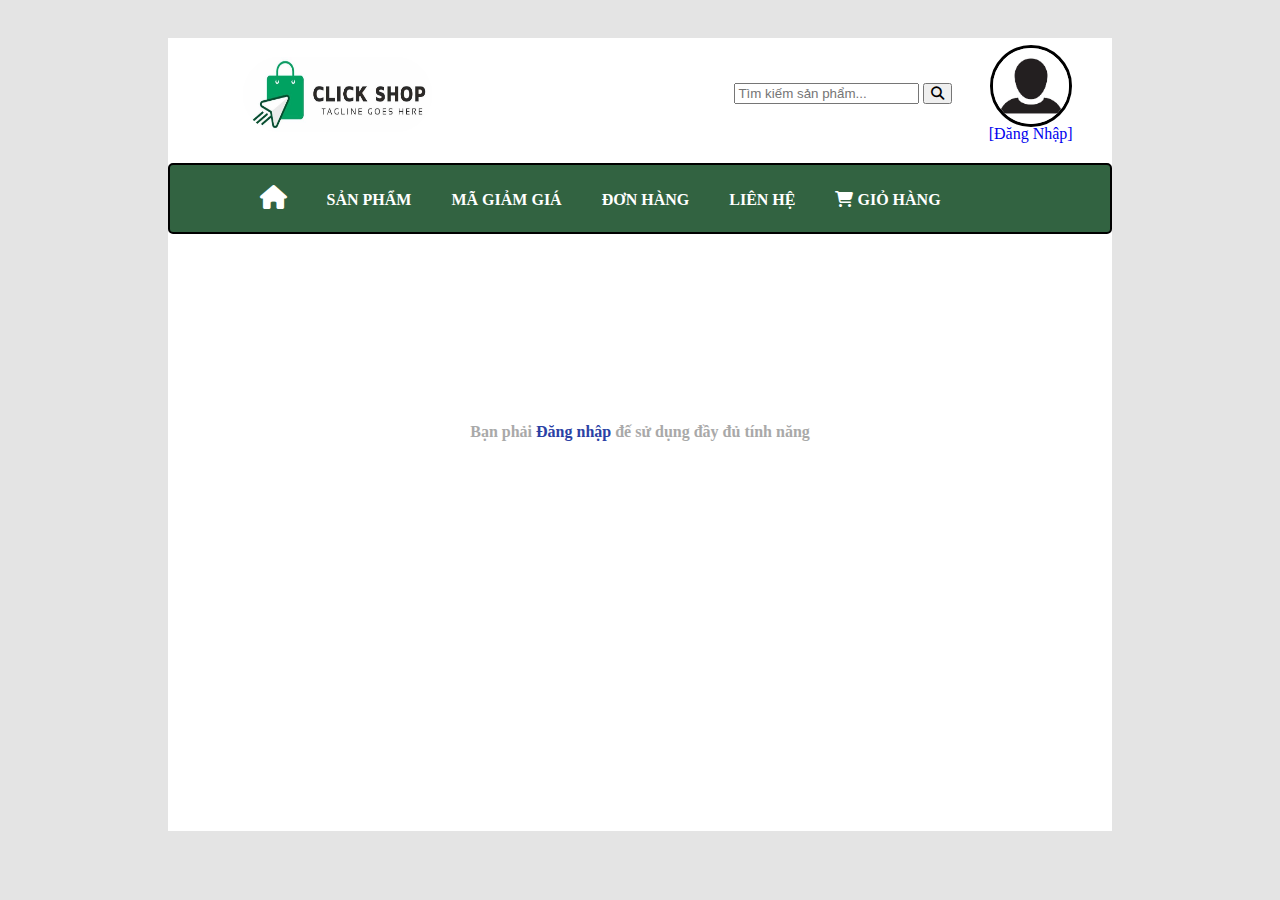
<file: index.html>
<!DOCTYPE html>
<html>
    <head>
        <title>Shoptify</title>
        <meta charset="utf-8">
        <link rel="stylesheet" href="style.css">
        <link rel="stylesheet" href="https://cdnjs.cloudflare.com/ajax/libs/font-awesome/6.2.0/css/all.min.css">
    </head>
    <body>
        <div class="Noidung">
            <div class="menu">
                <div class="Line1">
                    <img src="./images/logo_home.jpg" class="img1">
                    <form class="search">
                        <input type="text" name="search" placeholder="Tìm kiếm sản phẩm..."/>
                        <button type="submit"><i class="fa fa-search" aria-hidden="true"></i></button>
                    </form>
                    <img src="./images/logo2.jpg" class="logo1">
                    <a href="./html/dangnhapfb.html" class="dangxuat">[Đăng Nhập]</a>
                </div>
                <ul>
                    <li><h2><a href="#"><i class="fa-solid fa-house" class="house"></i></a></h2></li>
                    <li class="dropdown">
                        <h4><a class="dropbtn">Sản Phẩm</a></h4>
                        <div class="dropdown-content">
                            <h5><a href="#">Áo Khoác</a></h5>
                            <h5><a href="#">Áo</a></h5>
                            <h5><a href="#">Quần</a></h5>
                            <h5><a href="#">Giày</a></h5>
                            <h5><a href="#">Túi</a></h5>
                            <h5><a href="#">Phụ Kiện</a></h5>
                            <h5><a href="#">Đồ Chơi</a></h5>
                        </div>
                    </li>
                    <li class="dropdown">
                        <h4><a class="dropbtn">Mã Giảm giá</a></h4>
                        <div class="dropdown-content">
                            <h5><a href="#">Săn Mã Giảm Giá</a></h5>
                            <h5><a href="#">Mã Của Tôi</a></h5>
                        </div>
                    </li>
                    <li><h4><a href="#">Đơn Hàng</a></h4></li>
                    <li class="dropdown">
                        <h4><a class="dropbtn">Liên Hệ</a></h4>
                        <div class="dropdown-content">
                            <h5><a href="#">Báo Lỗi</a></h5>
                            <h5><a href="#">Phản Hồi</a></h5>
                            <h5><a href="#">Góp Ý</a></h5>
                        </div>
                    </li>
                    <li><h4><a href="#"><i class="fa-solid fa-cart-shopping"></i> Giỏ Hàng</a></h4></li>
                </ul>
            </div>
            <div class="mustlogin">
                <h4>Bạn phải <a href="./html/dangnhapfb.html" class="mustlg">Đăng nhập</a> đế sử dụng đầy đủ tính năng</h4>
            </div>
        </div>
    </body>
</html>
</file>
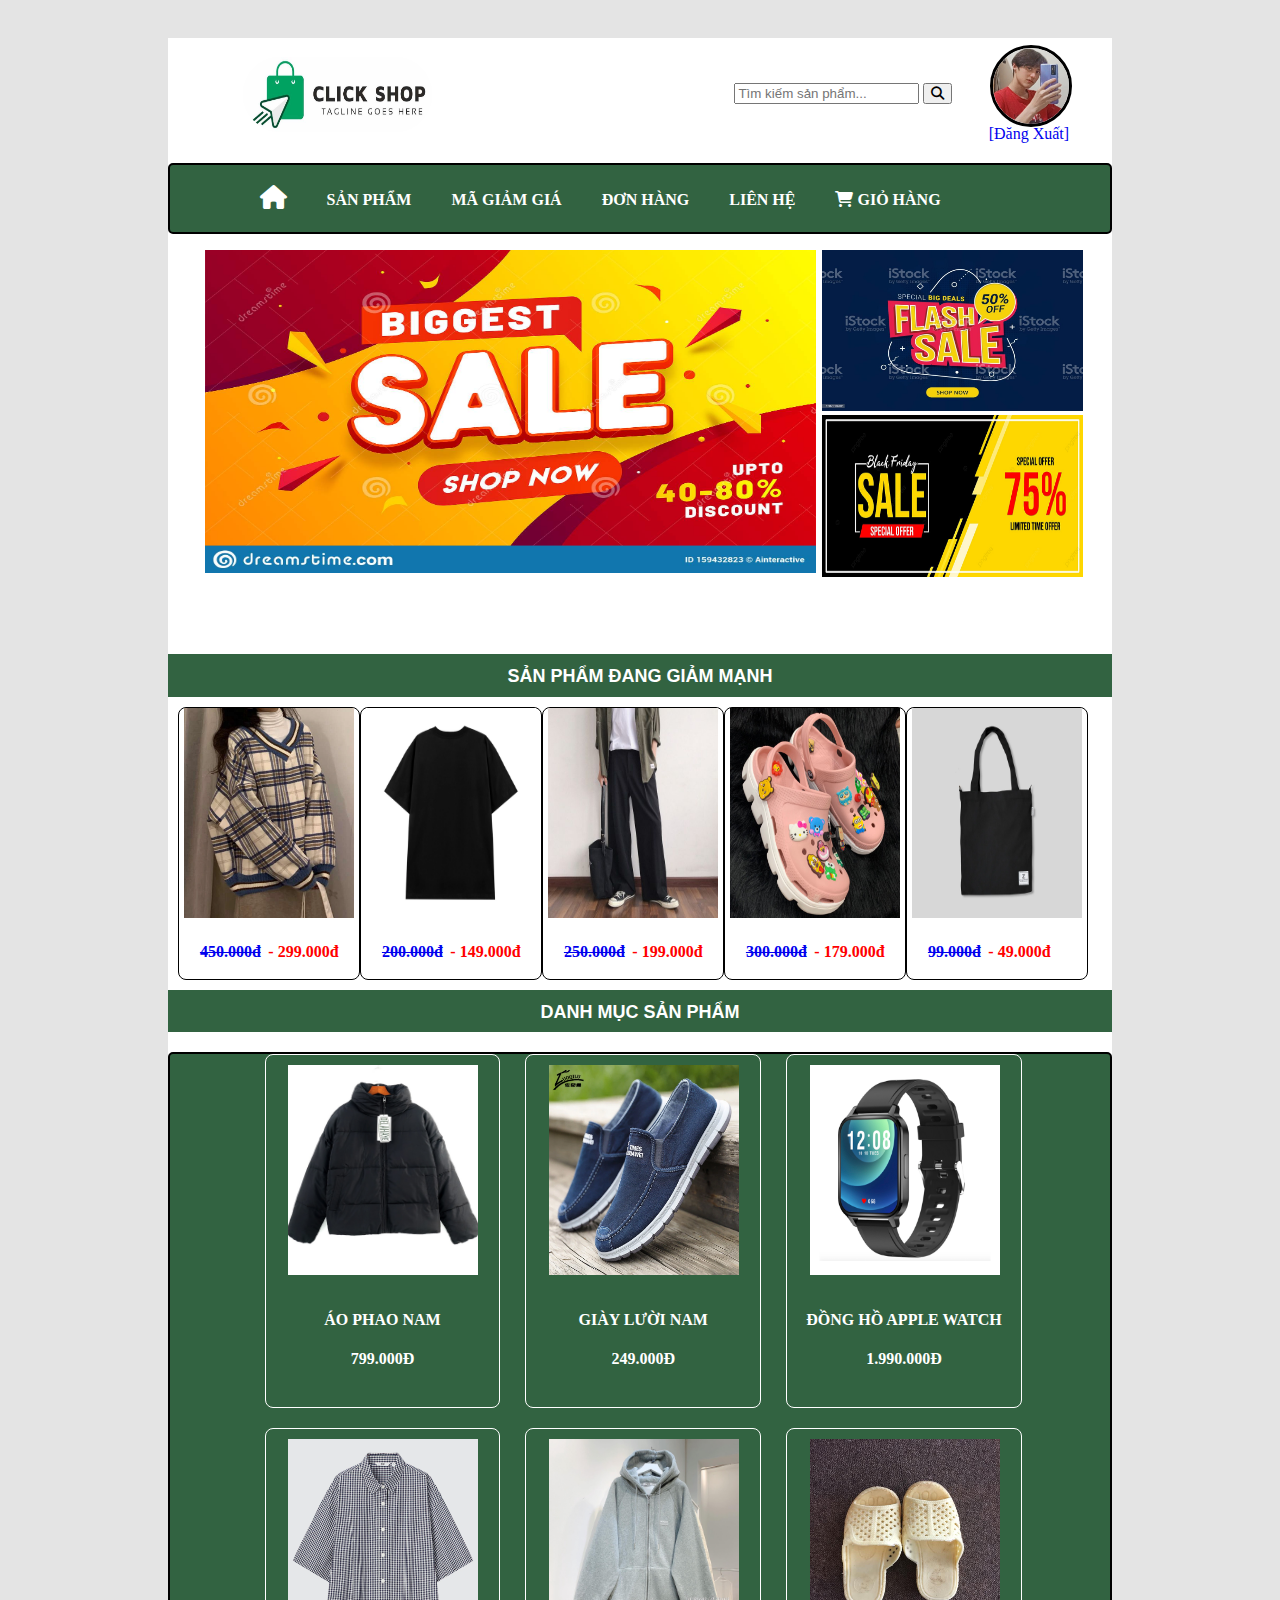
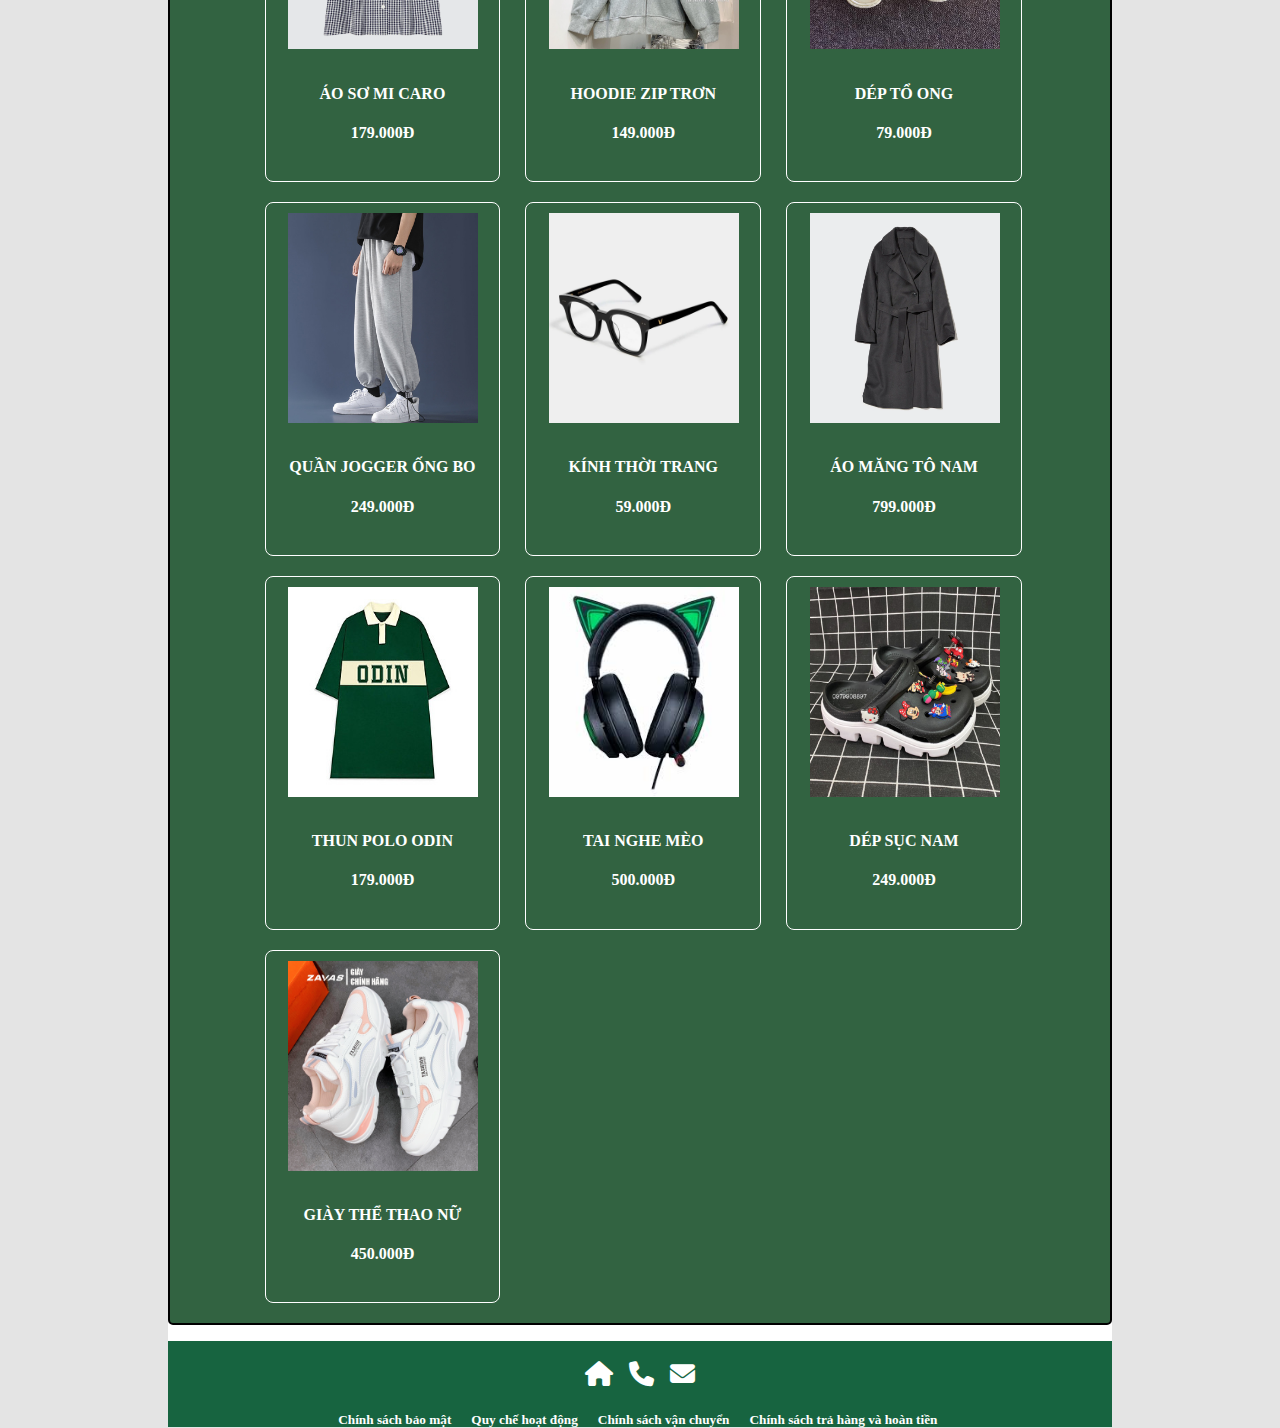
<file: html/Dangnhap.html>
<!DOCTYPE html>
<html>
    <head>
        <title>Shoptify</title>
        <meta charset="utf-8">
        <link rel="stylesheet" href="../css/dangnhap.css">
        <link rel="stylesheet" href="https://cdnjs.cloudflare.com/ajax/libs/font-awesome/6.2.0/css/all.min.css">
    </head>
    <body>
        <div class="Noidung">
            <div class="menu">
                <div class="Line1">
                    <img src="../images/logo_home.jpg" class="img1">
                    <form class="search">
                        <input type="text" name="search" placeholder="Tìm kiếm sản phẩm..."/>
                        <button type="submit"><i class="fa fa-search" aria-hidden="true"></i></button>
                    </form>
                    <img src="../images/logo1.jpg" class="logo1">
                    <a href="../index.html" class="dangxuat">[Đăng Xuất]</a>
                </div>
                <ul>
                    <li><h2><a href="../html/Dangnhap.html"><i class="fa-solid fa-house" class="house"></i></a></h2></li>
                    <li class="dropdown">
                        <h4><a class="dropbtn">Sản Phẩm</a></h4>
                        <div class="dropdown-content">
                            <h5><a href="#">Áo Khoác</a></h5>
                            <h5><a href="#">Áo</a></h5>
                            <h5><a href="#">Quần</a></h5>
                            <h5><a href="#">Giày</a></h5>
                            <h5><a href="#">Túi</a></h5>
                            <h5><a href="#">Phụ Kiện</a></h5>
                            <h5><a href="#">Đồ Chơi</a></h5>
                        </div>
                    </li>
                    <li class="dropdown">
                        <h4><a class="dropbtn">Mã Giảm giá</a></h4>
                        <div class="dropdown-content">
                            <h5><a href="#">Săn Mã Giảm Giá</a></h5>
                            <h5><a href="#">Mã Của Tôi</a></h5>
                        </div>
                    </li>
                    <li><h4><a href="#">Đơn Hàng</a></h4></li>
                    <li class="dropdown">
                        <h4><a class="dropbtn">Liên Hệ</a></h4>
                        <div class="dropdown-content">
                            <h5><a href="#">Báo Lỗi</a></h5>
                            <h5><a href="#">Phản Hồi</a></h5>
                            <h5><a href="#">Góp Ý</a></h5>
                        </div>
                    </li>
                    <li><h4><a href="../html/giohang1.html"><i class="fa-solid fa-cart-shopping"></i> Giỏ Hàng</a></h4></li>
                </ul>
            </div>
            <div class="noidung2">
                <div class="cottrai">
                    <img src="../images/slide2.jpg" class="pic1">
                </div>
                <div class="cotphai">
                    <img src="../images/slide3.jpg" class="pic2">
                    <img src="../images/slide1.jpg" class="pic3">
                </div>
            </div>
            <div class="noidung3">
                <div class="saleoff">SẢN PHẨM ĐANG GIẢM MẠNH</div>
                <div class="sanpham">
                    <div>
                        <a href="./sale1.html" class="giam">
                            <img src="../aokhoac/aolennu">
                            <div class="gia">
                                <h4 class="sale1">450.000đ</h4>
                                <h4 class="sale2">- 299.000đ</h4>
                            </div>
                        </a>
                    </div>
                    <div>
                        <a href="./sale2.html" class="giam">
                            <img src="../ao/thundentron">
                            <div class="gia">
                                <h4 class="sale1">200.000đ</h4>
                                <h4 class="sale2">- 149.000đ</h4>
                            </div>
                        </a>
                    </div>
                    <div>
                        <a href="./sale3.html" class="giam">
                            <img src="../quan/thunongsuong.png">
                            <div class="gia">
                                <h4 class="sale1">250.000đ</h4>
                                <h4 class="sale2">- 199.000đ</h4>
                            </div>
                        </a>
                    </div>
                    <div>
                        <a href="./sale4.html" class="giam">
                            <img src="../giay/depsucnu.jpg">
                            <div class="gia">
                                <h4 class="sale1">300.000đ</h4>
                                <h4 class="sale2">- 179.000đ</h4>
                            </div>
                        </a>
                    </div>
                    <div>
                        <a href="./sale5.html" class="giam">
                            <img src="../phukien/túi.webp">
                            <div class="gia">
                                <h4 class="sale1">99.000đ</h4>
                                <h4 class="sale2">- 49.000đ</h4>
                            </div>
                        </a>
                    </div>
                </div>
            </div>
            <div class="noidung4">
                <div class="saleoff">DANH MỤC SẢN PHẨM</div>
                <ul class="sanpham2">
                    <li>
                        <a href="./sp1.html" class="giam">
                            <img src="../aokhoac/aophaonam.jpg">
                            <div class="gia2">
                                <h4 class="ten">Áo phao nam</h4>
                                <h4 class="cost">799.000đ</h4>
                            </div>
                        </a>
                    </li>
                    <li>
                        <a href="#" class="giam">
                            <img src="../giay/giayluoi">
                            <div class="gia2">
                                <h4 class="ten">Giày lười nam</h4>
                                <h4 class="cost">249.000đ</h4>
                            </div>
                        </a>
                    </li>
                    <li>
                        <a href="#" class="giam">
                            <img src="../phukien/donghosmart.jpg">
                            <div class="gia2">
                                <h4 class="ten">Đồng hồ Apple Watch</h4>
                                <h4 class="cost">1.990.000đ</h4>
                            </div>
                        </a>
                    </li>
                    <li>
                        <a href="#" class="giam">
                            <img src="../ao/somicaro">
                            <div class="gia2">
                                <h4 class="ten">Áo sơ mi caro</h4>
                                <h4 class="cost">179.000đ</h4>
                            </div>
                        </a>
                    </li>
                    <li>
                        <a href="#" class="giam">
                            <img src="../aokhoac/ao2.jpg">
                            <div class="gia2">
                                <h4 class="ten">Hoodie zip trơn</h4>
                                <h4 class="cost">149.000đ</h4>
                            </div>
                        </a>
                    </li>
                    <li>
                        <a href="#" class="giam">
                            <img src="../giay/deptoong.jpeg">
                            <div class="gia2">
                                <h4 class="ten">Dép tổ ong</h4>
                                <h4 class="cost">79.000đ</h4>
                            </div>
                        </a>
                    </li>
                    <li>
                        <a href="#" class="giam">
                            <img src="../quan/jobgeongbo.jpg">
                            <div class="gia2">
                                <h4 class="ten">quần Jogger ống bo</h4>
                                <h4 class="cost">249.000đ</h4>
                            </div>
                        </a>
                    </li>
                    <li>
                        <a href="#" class="giam">
                            <img src="../phukien/kinh">
                            <div class="gia2">
                                <h4 class="ten">Kính thời trang</h4>
                                <h4 class="cost">59.000đ</h4>
                            </div>
                        </a>
                    </li>
                    <li>
                        <a href="#" class="giam">
                            <img src="../aokhoac/ao4">
                            <div class="gia2">
                                <h4 class="ten">Áo măng tô nam</h4>
                                <h4 class="cost">799.000đ</h4>
                            </div>
                        </a>
                    </li>
                    <li>
                        <a href="#" class="giam">
                            <img src="../ao/thunpoloodin.jpg">
                            <div class="gia2">
                                <h4 class="ten">Thun polo Odin</h4>
                                <h4 class="cost">179.000đ</h4>
                            </div>
                        </a>
                    </li>
                    <li>
                        <a href="#" class="giam">
                            <img src="../phukien/tainghe.jpg">
                            <div class="gia2">
                                <h4 class="ten">Tai nghe mèo</h4>
                                <h4 class="cost">500.000đ</h4>
                            </div>
                        </a>
                    </li>
                    <li>
                        <a href="#" class="giam">
                            <img src="../giay/depsucnam.jpg">
                            <div class="gia2">
                                <h4 class="ten">Dép sục nam</h4>
                                <h4 class="cost">249.000đ</h4>
                            </div>
                        </a>
                    </li>
                    <li>
                        <a href="#" class="giam">
                            <img src="../giay/giaythethaonu.jpg">
                            <div class="gia2">
                                <h4 class="ten">Giày thể thao nữ</h4>
                                <h4 class="cost">450.000đ</h4>
                            </div>
                        </a>
                    </li>
                </ul>
            </div>
            <div class="end">
                <div class="end1">
                    <i class="fa-solid fa-house"></i>
                    <i class="fa-solid fa-phone"></i>
                    <i class="fa-solid fa-envelope"></i>
                </div>
                <div class="end2">
                    <h5>Chính sách bảo mật</h5>
                    <h5>Quy chế hoạt động</h5>
                    <h5>Chính sách vận chuyển</h5>
                    <h5>Chính sách trả hàng và hoàn tiền</h5>
                </div>
            </div>
        </div>
    </body>
</html>
</file>
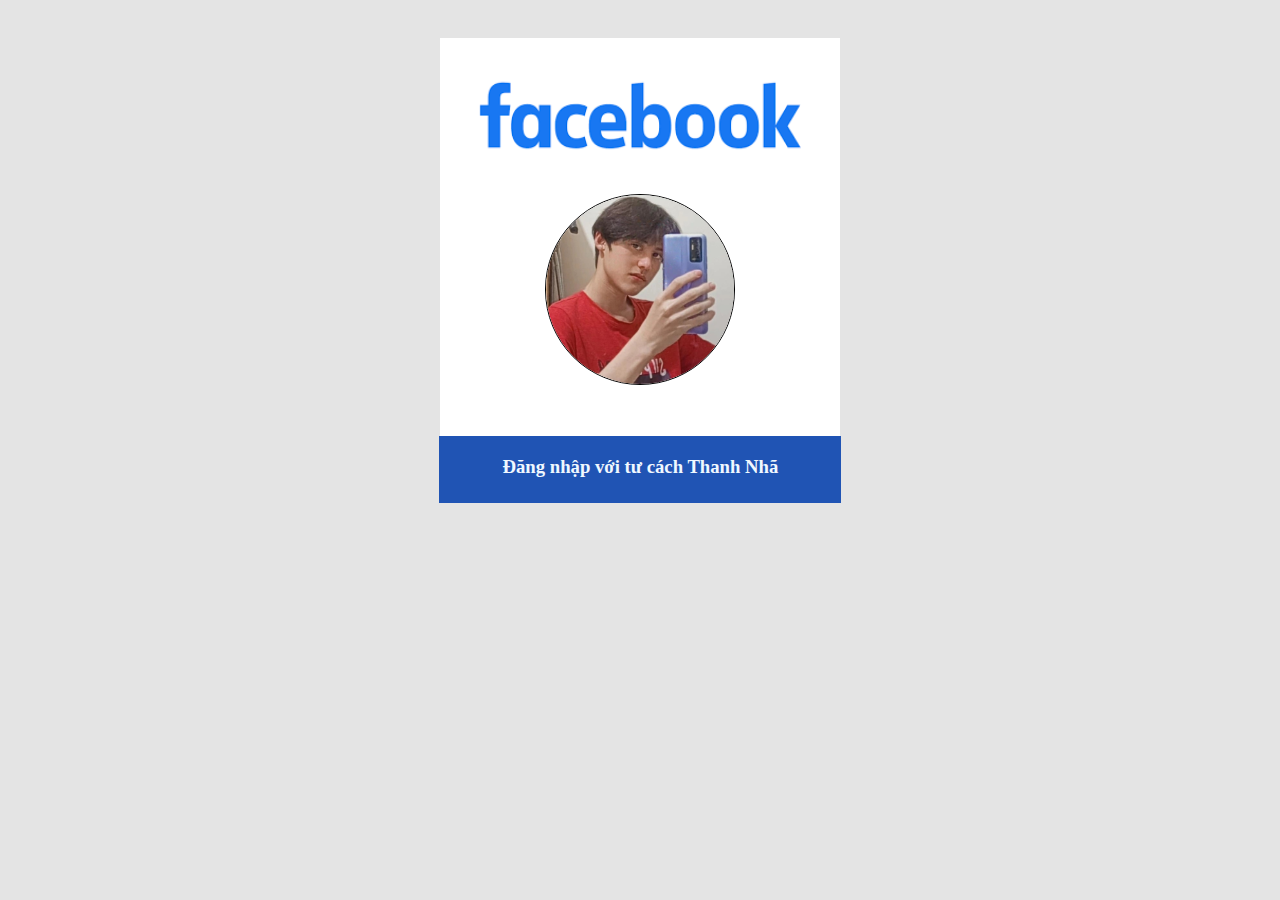
<file: html/dangnhapfb.html>
<!DOCTYPE html>
<html>
    <head>
        <title>Shoptify</title>
        <meta charset="utf-8">
        <link rel="stylesheet" href="../css/dnfb.css">
        <link rel="stylesheet" href="https://cdnjs.cloudflare.com/ajax/libs/font-awesome/6.2.0/css/all.min.css">
    </head>
    <body>
        <div class="Noidung">
            <div class="dongy">
                <img src="../images/fb" class="logo1">
                <img src="../images/logo1.jpg" class="logo2">
                <div class="tucach"><a href="./Dangnhap.html" class="change0"><h3>Đăng nhập với tư cách Thanh Nhã</h3></a></div>
            </div>
        </div>
    </body>
</html>
</file>
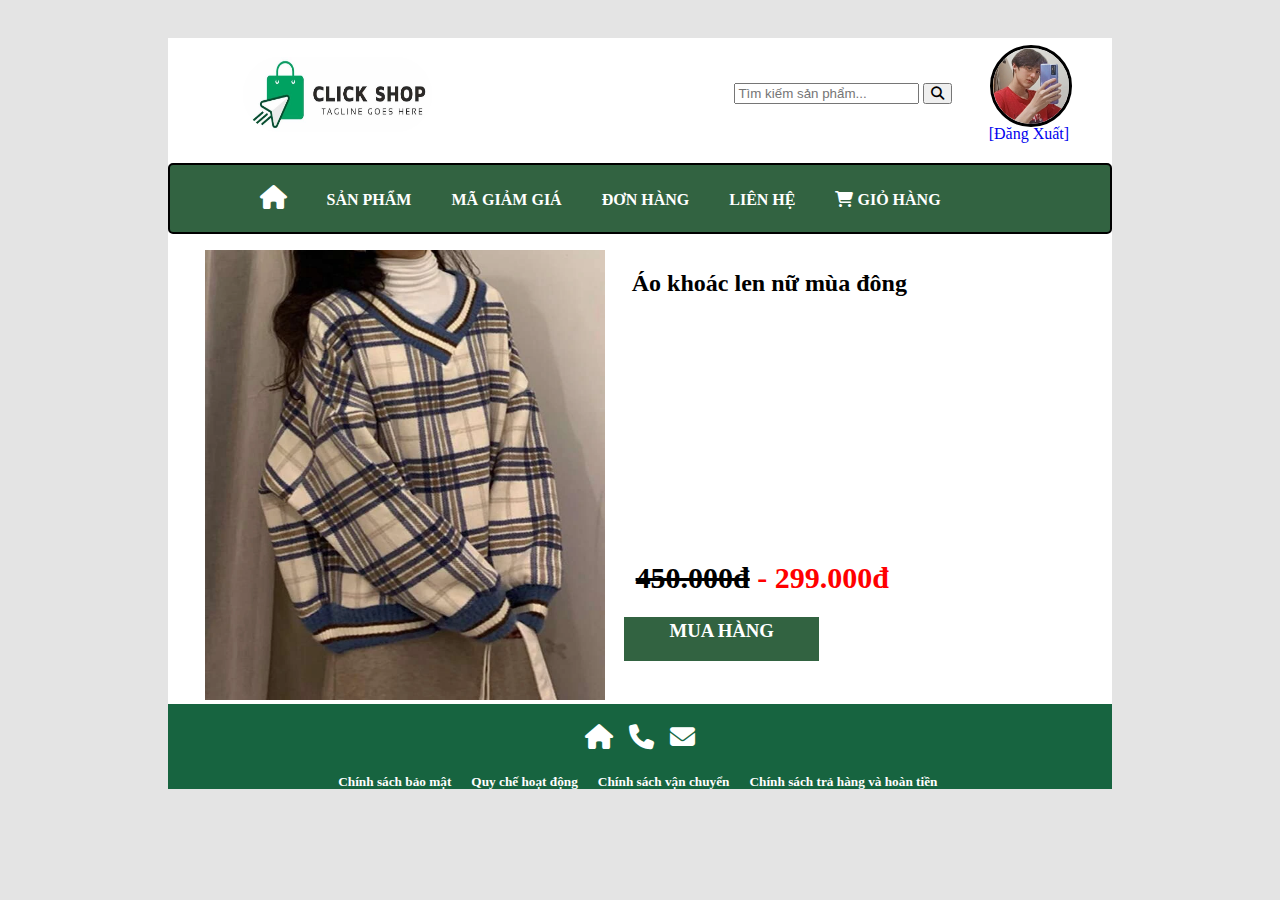
<file: html/giohang1.html>
<!DOCTYPE html>
<html>
    <head>
        <title>Shoptify</title>
        <meta charset="utf-8">
        <link rel="stylesheet" href="../css/saleoff.css">
        <link rel="stylesheet" href="https://cdnjs.cloudflare.com/ajax/libs/font-awesome/6.2.0/css/all.min.css">
    </head>
    <body>
        <div class="Noidung">
            <div class="menu">
                <div class="Line1">
                    <img src="../images/logo_home.jpg" class="img1">
                    <form class="search">
                        <input type="text" name="search" placeholder="Tìm kiếm sản phẩm..."/>
                        <button type="submit"><i class="fa fa-search" aria-hidden="true"></i></button>
                    </form>
                    <img src="../images/logo1.jpg" class="logo1">
                    <a href="../index.html" class="dangxuat">[Đăng Xuất]</a>
                </div>
                <ul>
                    <li><h2><a href="#"><i class="fa-solid fa-house" class="house"></i></a></h2></li>
                    <li class="dropdown">
                        <h4><a class="dropbtn">Sản Phẩm</a></h4>
                        <div class="dropdown-content">
                            <h5><a href="#">Áo Khoác</a></h5>
                            <h5><a href="#">Áo</a></h5>
                            <h5><a href="#">Quần</a></h5>
                            <h5><a href="#">Giày</a></h5>
                            <h5><a href="#">Túi</a></h5>
                            <h5><a href="#">Phụ Kiện</a></h5>
                            <h5><a href="#">Đồ Chơi</a></h5>
                        </div>
                    </li>
                    <li class="dropdown">
                        <h4><a class="dropbtn">Mã Giảm giá</a></h4>
                        <div class="dropdown-content">
                            <h5><a href="#">Săn Mã Giảm Giá</a></h5>
                            <h5><a href="#">Mã Của Tôi</a></h5>
                        </div>
                    </li>
                    <li><h4><a href="#">Đơn Hàng</a></h4></li>
                    <li class="dropdown">
                        <h4><a class="dropbtn">Liên Hệ</a></h4>
                        <div class="dropdown-content">
                            <h5><a href="#">Báo Lỗi</a></h5>
                            <h5><a href="#">Phản Hồi</a></h5>
                            <h5><a href="#">Góp Ý</a></h5>
                        </div>
                    </li>
                    <li><h4><a href="#"><i class="fa-solid fa-cart-shopping"></i> Giỏ Hàng</a></h4></li>
                </ul>
            </div>
            <div class="noidung2">
                <div class="cottrai">
                    <img src="../aokhoac/aolennu">
                </div>
                <div class="cotphai">
                    <div class="line1">
                        <h2>Áo khoác len nữ mùa đông</h2>
                    </div>
                    <div class="line2">
                        <h4 class="sale1">450.000đ</h4>
                        <h4 class="sale2">- 299.000đ</h4>
                    </div>
                    <div class="buy">
                        <a href="#"><h3>MUA HÀNG</h3></a>
                    </div>
                </div>
            </div>
            <div class="end">
                <div class="end1">
                    <i class="fa-solid fa-house"></i>
                    <i class="fa-solid fa-phone"></i>
                    <i class="fa-solid fa-envelope"></i>
                </div>
                <div class="end2">
                    <h5>Chính sách bảo mật</h5>
                    <h5>Quy chế hoạt động</h5>
                    <h5>Chính sách vận chuyển</h5>
                    <h5>Chính sách trả hàng và hoàn tiền</h5>
                </div>
            </div>
        </div>
    </body>
</html>
</file>
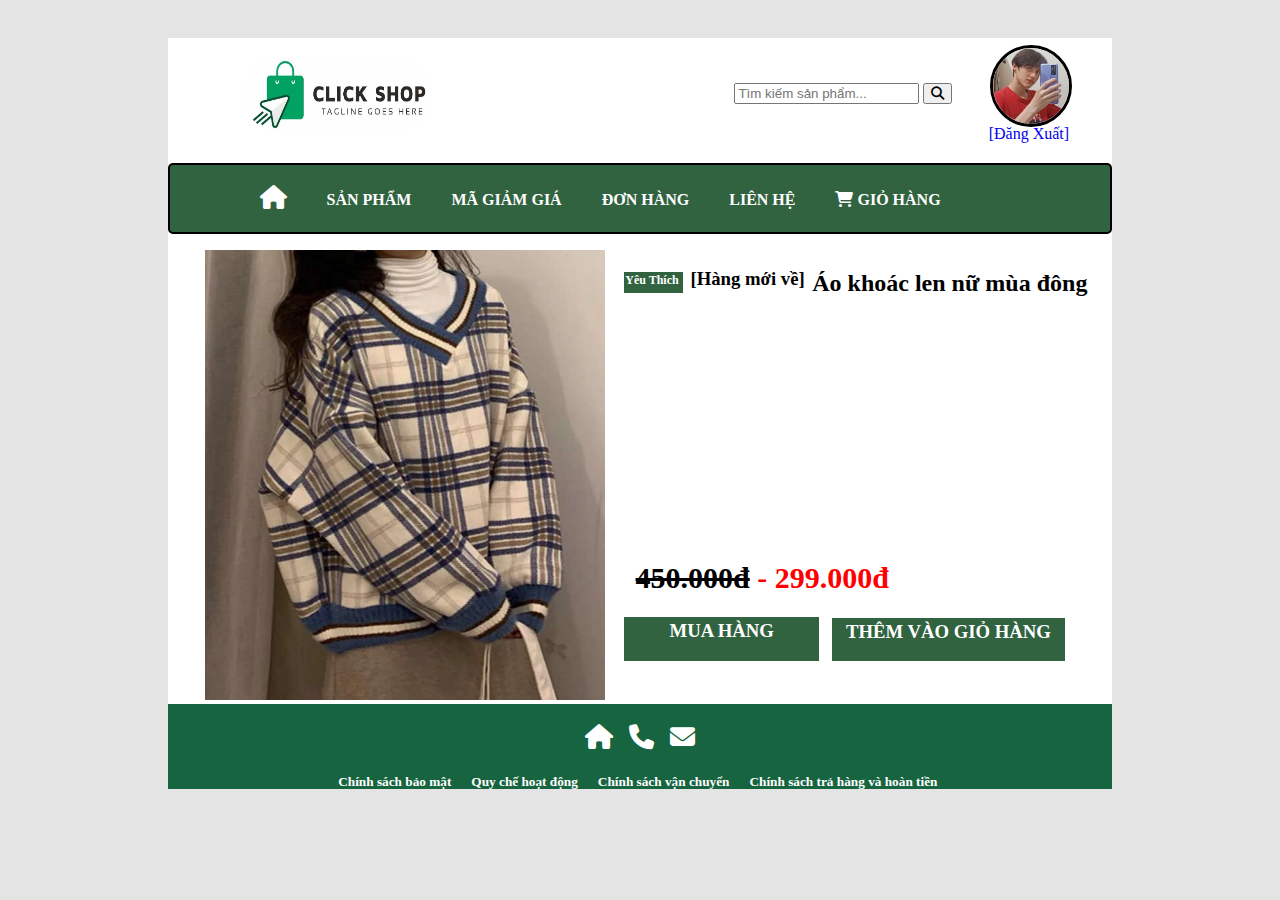
<file: html/sale1.html>
<!DOCTYPE html>
<html>
    <head>
        <title>Shoptify</title>
        <meta charset="utf-8">
        <link rel="stylesheet" href="../css/saleoff.css">
        <link rel="stylesheet" href="https://cdnjs.cloudflare.com/ajax/libs/font-awesome/6.2.0/css/all.min.css">
    </head>
    <body>
        <div class="Noidung">
            <div class="menu">
                <div class="Line1">
                    <img src="../images/logo_home.jpg" class="img1">
                    <form class="search">
                        <input type="text" name="search" placeholder="Tìm kiếm sản phẩm..."/>
                        <button type="submit"><i class="fa fa-search" aria-hidden="true"></i></button>
                    </form>
                    <img src="../images/logo1.jpg" class="logo1">
                    <a href="../index.html" class="dangxuat">[Đăng Xuất]</a>
                </div>
                <ul>
                    <li><h2><a href="../html/Dangnhap.html"><i class="fa-solid fa-house" class="house"></i></a></h2></li>
                    <li class="dropdown">
                        <h4><a class="dropbtn">Sản Phẩm</a></h4>
                        <div class="dropdown-content">
                            <h5><a href="#">Áo Khoác</a></h5>
                            <h5><a href="#">Áo</a></h5>
                            <h5><a href="#">Quần</a></h5>
                            <h5><a href="#">Giày</a></h5>
                            <h5><a href="#">Túi</a></h5>
                            <h5><a href="#">Phụ Kiện</a></h5>
                            <h5><a href="#">Đồ Chơi</a></h5>
                        </div>
                    </li>
                    <li class="dropdown">
                        <h4><a class="dropbtn">Mã Giảm giá</a></h4>
                        <div class="dropdown-content">
                            <h5><a href="#">Săn Mã Giảm Giá</a></h5>
                            <h5><a href="#">Mã Của Tôi</a></h5>
                        </div>
                    </li>
                    <li><h4><a href="#">Đơn Hàng</a></h4></li>
                    <li class="dropdown">
                        <h4><a class="dropbtn">Liên Hệ</a></h4>
                        <div class="dropdown-content">
                            <h5><a href="#">Báo Lỗi</a></h5>
                            <h5><a href="#">Phản Hồi</a></h5>
                            <h5><a href="#">Góp Ý</a></h5>
                        </div>
                    </li>
                    <li><h4><a href="../html/giohang1.html"><i class="fa-solid fa-cart-shopping"></i> Giỏ Hàng</a></h4></li>
                </ul>
            </div>
            <div class="noidung2">
                <div class="cottrai">
                    <img src="../aokhoac/aolennu">
                </div>
                <div class="cotphai">
                    <div class="line1">
                        <h4 class="yeuthich">Yêu Thích</h4><h3>[Hàng mới về]</h3><h2>Áo khoác len nữ mùa đông</h2>
                    </div>
                    <div class="line2">
                        <h4 class="sale1">450.000đ</h4>
                        <h4 class="sale2">- 299.000đ</h4>
                    </div>
                    <div class="buy">
                        <a href="#"><h3>MUA HÀNG</h3></a>
                    </div>
                    <div class="add">
                        <a href="./giohang1.html"><h3>THÊM VÀO GIỎ HÀNG</h3></a>
                    </div>
                </div>
            </div>
            <div class="end">
                <div class="end1">
                    <i class="fa-solid fa-house"></i>
                    <i class="fa-solid fa-phone"></i>
                    <i class="fa-solid fa-envelope"></i>
                </div>
                <div class="end2">
                    <h5>Chính sách bảo mật</h5>
                    <h5>Quy chế hoạt động</h5>
                    <h5>Chính sách vận chuyển</h5>
                    <h5>Chính sách trả hàng và hoàn tiền</h5>
                </div>
            </div>
        </div>
    </body>
</html>
</file>
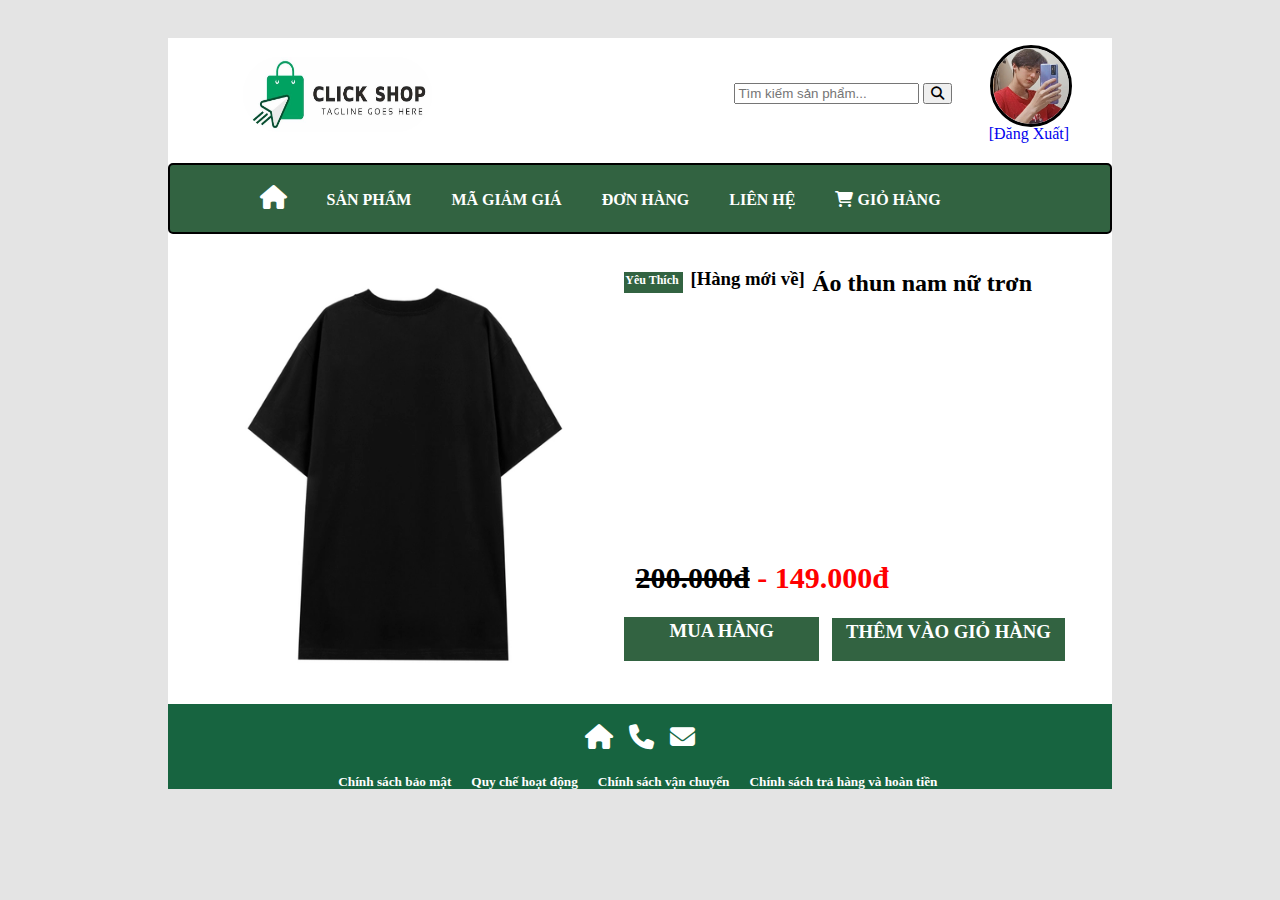
<file: html/sale2.html>
<!DOCTYPE html>
<html>
    <head>
        <title>Shoptify</title>
        <meta charset="utf-8">
        <link rel="stylesheet" href="../css/saleoff.css">
        <link rel="stylesheet" href="https://cdnjs.cloudflare.com/ajax/libs/font-awesome/6.2.0/css/all.min.css">
    </head>
    <body>
        <div class="Noidung">
            <div class="menu">
                <div class="Line1">
                    <img src="../images/logo_home.jpg" class="img1">
                    <form class="search">
                        <input type="text" name="search" placeholder="Tìm kiếm sản phẩm..."/>
                        <button type="submit"><i class="fa fa-search" aria-hidden="true"></i></button>
                    </form>
                    <img src="../images/logo1.jpg" class="logo1">
                    <a href="../index.html" class="dangxuat">[Đăng Xuất]</a>
                </div>
                <ul>
                    <li><h2><a href="../html/Dangnhap.html"><i class="fa-solid fa-house" class="house"></i></a></h2></li>
                    <li class="dropdown">
                        <h4><a class="dropbtn">Sản Phẩm</a></h4>
                        <div class="dropdown-content">
                            <h5><a href="#">Áo Khoác</a></h5>
                            <h5><a href="#">Áo</a></h5>
                            <h5><a href="#">Quần</a></h5>
                            <h5><a href="#">Giày</a></h5>
                            <h5><a href="#">Túi</a></h5>
                            <h5><a href="#">Phụ Kiện</a></h5>
                            <h5><a href="#">Đồ Chơi</a></h5>
                        </div>
                    </li>
                    <li class="dropdown">
                        <h4><a class="dropbtn">Mã Giảm giá</a></h4>
                        <div class="dropdown-content">
                            <h5><a href="#">Săn Mã Giảm Giá</a></h5>
                            <h5><a href="#">Mã Của Tôi</a></h5>
                        </div>
                    </li>
                    <li><h4><a href="#">Đơn Hàng</a></h4></li>
                    <li class="dropdown">
                        <h4><a class="dropbtn">Liên Hệ</a></h4>
                        <div class="dropdown-content">
                            <h5><a href="#">Báo Lỗi</a></h5>
                            <h5><a href="#">Phản Hồi</a></h5>
                            <h5><a href="#">Góp Ý</a></h5>
                        </div>
                    </li>
                    <li><h4><a href="../html/giohang1.html"><i class="fa-solid fa-cart-shopping"></i> Giỏ Hàng</a></h4></li>
                </ul>
            </div>
            <div class="noidung2">
                <div class="cottrai">
                    <img src="../ao/thundentron">
                </div>
                <div class="cotphai">
                    <div class="line1">
                        <h4 class="yeuthich">Yêu Thích</h4><h3>[Hàng mới về]</h3><h2>Áo thun nam nữ trơn</h2>
                    </div>
                    <div class="line2">
                        <h4 class="sale1">200.000đ</h4>
                        <h4 class="sale2">- 149.000đ</h4>
                    </div>
                    <div class="buy">
                        <a href="#"><h3>MUA HÀNG</h3></a>
                    </div>
                    <div class="add">
                        <a href="#"><h3>THÊM VÀO GIỎ HÀNG</h3></a>
                    </div>
                </div>
            </div>
            <div class="end">
                <div class="end1">
                    <i class="fa-solid fa-house"></i>
                    <i class="fa-solid fa-phone"></i>
                    <i class="fa-solid fa-envelope"></i>
                </div>
                <div class="end2">
                    <h5>Chính sách bảo mật</h5>
                    <h5>Quy chế hoạt động</h5>
                    <h5>Chính sách vận chuyển</h5>
                    <h5>Chính sách trả hàng và hoàn tiền</h5>
                </div>
            </div>
        </div>
    </body>
</html>
</file>
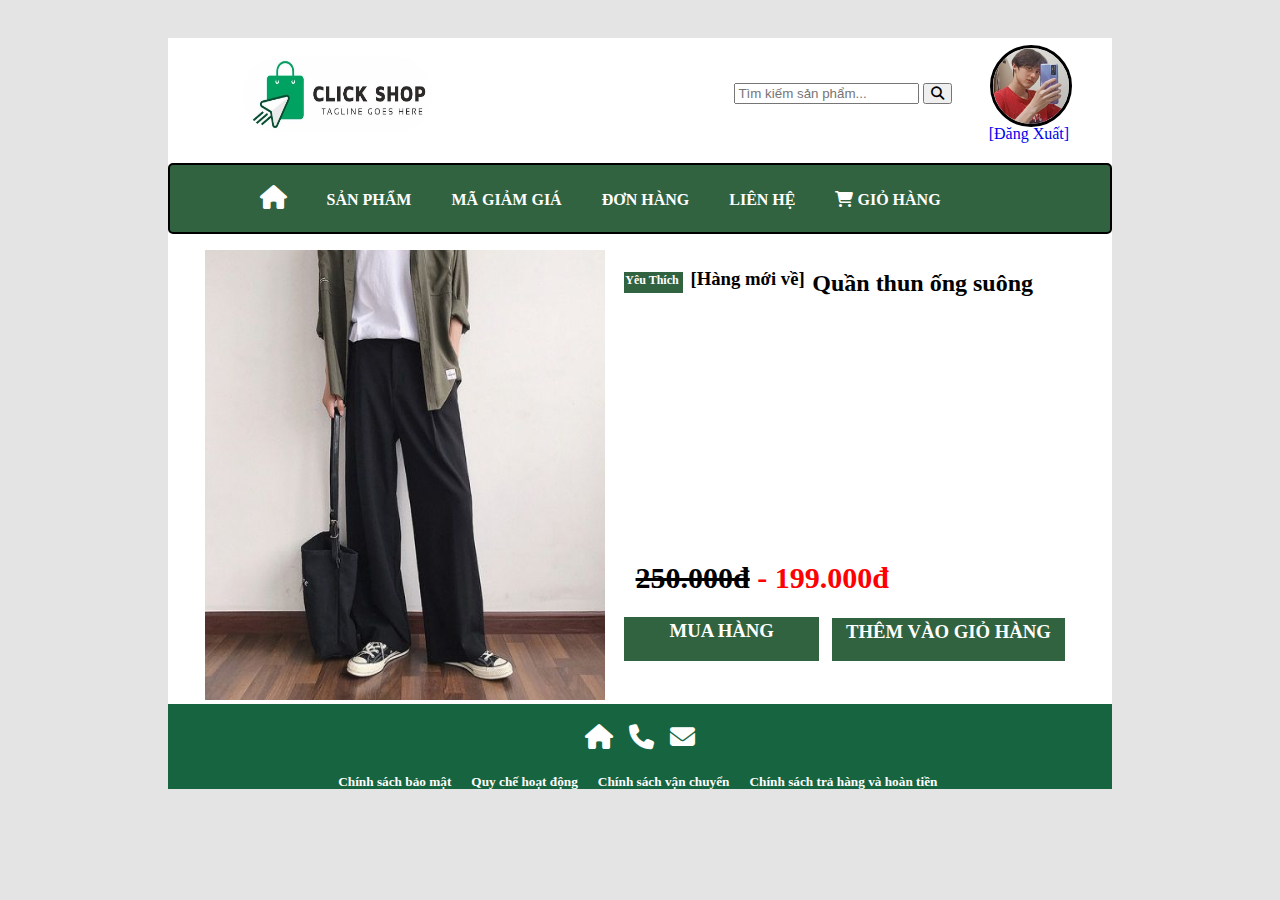
<file: html/sale3.html>
<!DOCTYPE html>
<html>
    <head>
        <title>Shoptify</title>
        <meta charset="utf-8">
        <link rel="stylesheet" href="../css/saleoff.css">
        <link rel="stylesheet" href="https://cdnjs.cloudflare.com/ajax/libs/font-awesome/6.2.0/css/all.min.css">
    </head>
    <body>
        <div class="Noidung">
            <div class="menu">
                <div class="Line1">
                    <img src="../images/logo_home.jpg" class="img1">
                    <form class="search">
                        <input type="text" name="search" placeholder="Tìm kiếm sản phẩm..."/>
                        <button type="submit"><i class="fa fa-search" aria-hidden="true"></i></button>
                    </form>
                    <img src="../images/logo1.jpg" class="logo1">
                    <a href="../index.html" class="dangxuat">[Đăng Xuất]</a>
                </div>
                <ul>
                    <li><h2><a href="../html/Dangnhap.html"><i class="fa-solid fa-house" class="house"></i></a></h2></li>
                    <li class="dropdown">
                        <h4><a class="dropbtn">Sản Phẩm</a></h4>
                        <div class="dropdown-content">
                            <h5><a href="#">Áo Khoác</a></h5>
                            <h5><a href="#">Áo</a></h5>
                            <h5><a href="#">Quần</a></h5>
                            <h5><a href="#">Giày</a></h5>
                            <h5><a href="#">Túi</a></h5>
                            <h5><a href="#">Phụ Kiện</a></h5>
                            <h5><a href="#">Đồ Chơi</a></h5>
                        </div>
                    </li>
                    <li class="dropdown">
                        <h4><a class="dropbtn">Mã Giảm giá</a></h4>
                        <div class="dropdown-content">
                            <h5><a href="#">Săn Mã Giảm Giá</a></h5>
                            <h5><a href="#">Mã Của Tôi</a></h5>
                        </div>
                    </li>
                    <li><h4><a href="#">Đơn Hàng</a></h4></li>
                    <li class="dropdown">
                        <h4><a class="dropbtn">Liên Hệ</a></h4>
                        <div class="dropdown-content">
                            <h5><a href="#">Báo Lỗi</a></h5>
                            <h5><a href="#">Phản Hồi</a></h5>
                            <h5><a href="#">Góp Ý</a></h5>
                        </div>
                    </li>
                    <li><h4><a href="#"><i class="fa-solid fa-cart-shopping"></i> Giỏ Hàng</a></h4></li>
                </ul>
            </div>
            <div class="noidung2">
                <div class="cottrai">
                    <img src="../quan/thunongsuong.png">
                </div>
                <div class="cotphai">
                    <div class="line1">
                        <h4 class="yeuthich">Yêu Thích</h4><h3>[Hàng mới về]</h3><h2>Quần thun ống suông</h2>
                    </div>
                    <div class="line2">
                        <h4 class="sale1">250.000đ</h4>
                        <h4 class="sale2">- 199.000đ</h4>
                    </div>
                    <div class="buy">
                        <a href="#"><h3>MUA HÀNG</h3></a>
                    </div>
                    <div class="add">
                        <a href="#"><h3>THÊM VÀO GIỎ HÀNG</h3></a>
                    </div>
                </div>
            </div>
            <div class="end">
                <div class="end1">
                    <i class="fa-solid fa-house"></i>
                    <i class="fa-solid fa-phone"></i>
                    <i class="fa-solid fa-envelope"></i>
                </div>
                <div class="end2">
                    <h5>Chính sách bảo mật</h5>
                    <h5>Quy chế hoạt động</h5>
                    <h5>Chính sách vận chuyển</h5>
                    <h5>Chính sách trả hàng và hoàn tiền</h5>
                </div>
            </div>
        </div>
    </body>
</html>
</file>
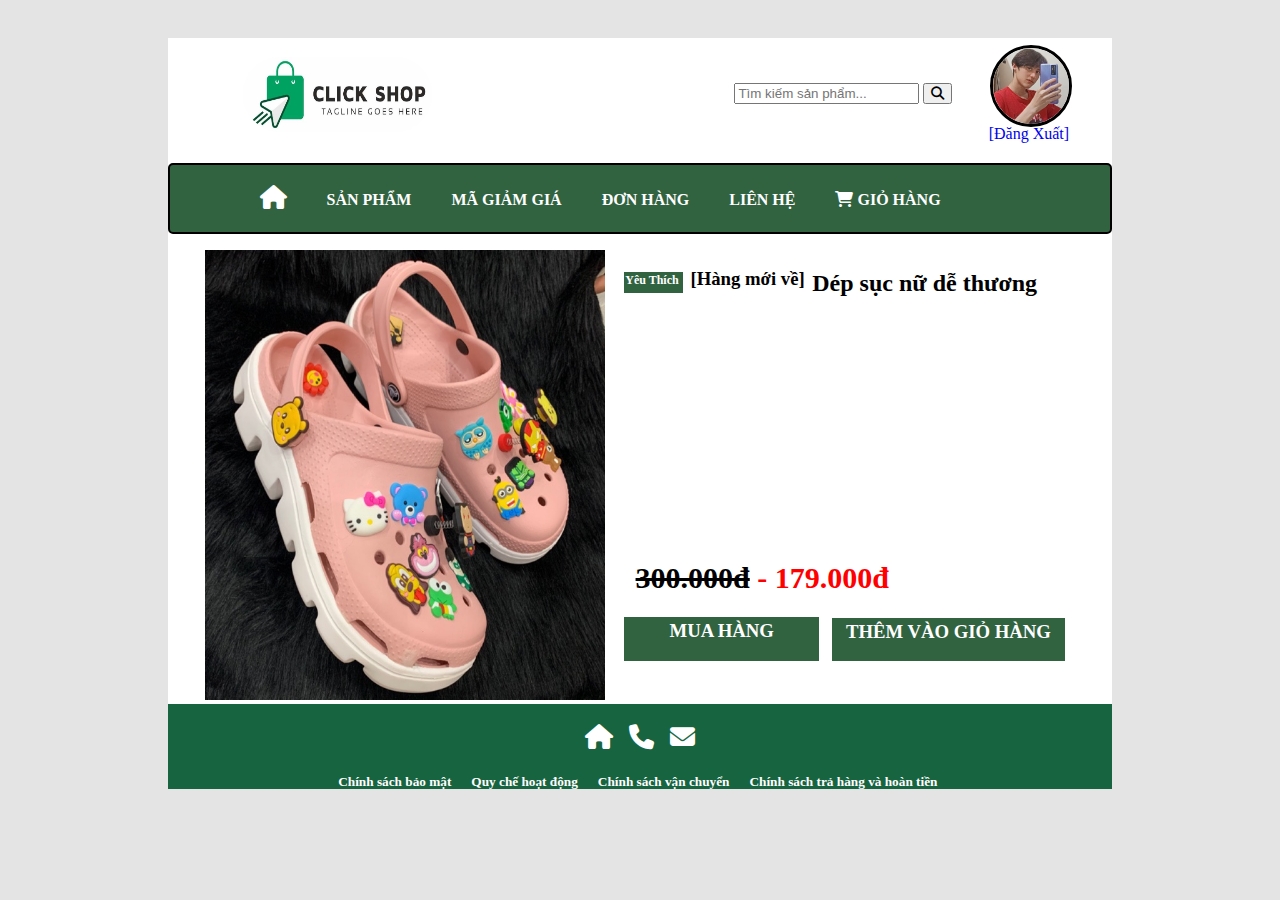
<file: html/sale4.html>
<!DOCTYPE html>
<html>
    <head>
        <title>Shoptify</title>
        <meta charset="utf-8">
        <link rel="stylesheet" href="../css/saleoff.css">
        <link rel="stylesheet" href="https://cdnjs.cloudflare.com/ajax/libs/font-awesome/6.2.0/css/all.min.css">
    </head>
    <body>
        <div class="Noidung">
            <div class="menu">
                <div class="Line1">
                    <img src="../images/logo_home.jpg" class="img1">
                    <form class="search">
                        <input type="text" name="search" placeholder="Tìm kiếm sản phẩm..."/>
                        <button type="submit"><i class="fa fa-search" aria-hidden="true"></i></button>
                    </form>
                    <img src="../images/logo1.jpg" class="logo1">
                    <a href="../index.html" class="dangxuat">[Đăng Xuất]</a>
                </div>
                <ul>
                    <li><h2><a href="../html/Dangnhap.html"><i class="fa-solid fa-house" class="house"></i></a></h2></li>
                    <li class="dropdown">
                        <h4><a class="dropbtn">Sản Phẩm</a></h4>
                        <div class="dropdown-content">
                            <h5><a href="#">Áo Khoác</a></h5>
                            <h5><a href="#">Áo</a></h5>
                            <h5><a href="#">Quần</a></h5>
                            <h5><a href="#">Giày</a></h5>
                            <h5><a href="#">Túi</a></h5>
                            <h5><a href="#">Phụ Kiện</a></h5>
                            <h5><a href="#">Đồ Chơi</a></h5>
                        </div>
                    </li>
                    <li class="dropdown">
                        <h4><a class="dropbtn">Mã Giảm giá</a></h4>
                        <div class="dropdown-content">
                            <h5><a href="#">Săn Mã Giảm Giá</a></h5>
                            <h5><a href="#">Mã Của Tôi</a></h5>
                        </div>
                    </li>
                    <li><h4><a href="#">Đơn Hàng</a></h4></li>
                    <li class="dropdown">
                        <h4><a class="dropbtn">Liên Hệ</a></h4>
                        <div class="dropdown-content">
                            <h5><a href="#">Báo Lỗi</a></h5>
                            <h5><a href="#">Phản Hồi</a></h5>
                            <h5><a href="#">Góp Ý</a></h5>
                        </div>
                    </li>
                    <li><h4><a href="#"><i class="fa-solid fa-cart-shopping"></i> Giỏ Hàng</a></h4></li>
                </ul>
            </div>
            <div class="noidung2">
                <div class="cottrai">
                    <img src="../giay/depsucnu.jpg">
                </div>
                <div class="cotphai">
                    <div class="line1">
                        <h4 class="yeuthich">Yêu Thích</h4><h3>[Hàng mới về]</h3><h2>Dép sục nữ dễ thương</h2>
                    </div>
                    <div class="line2">
                        <h4 class="sale1">300.000đ</h4>
                        <h4 class="sale2">- 179.000đ</h4>
                    </div>
                    <div class="buy">
                        <a href="#"><h3>MUA HÀNG</h3></a>
                    </div>
                    <div class="add">
                        <a href="#"><h3>THÊM VÀO GIỎ HÀNG</h3></a>
                    </div>
                </div>
            </div>
            <div class="end">
                <div class="end1">
                    <i class="fa-solid fa-house"></i>
                    <i class="fa-solid fa-phone"></i>
                    <i class="fa-solid fa-envelope"></i>
                </div>
                <div class="end2">
                    <h5>Chính sách bảo mật</h5>
                    <h5>Quy chế hoạt động</h5>
                    <h5>Chính sách vận chuyển</h5>
                    <h5>Chính sách trả hàng và hoàn tiền</h5>
                </div>
            </div>
        </div>
    </body>
</html>
</file>
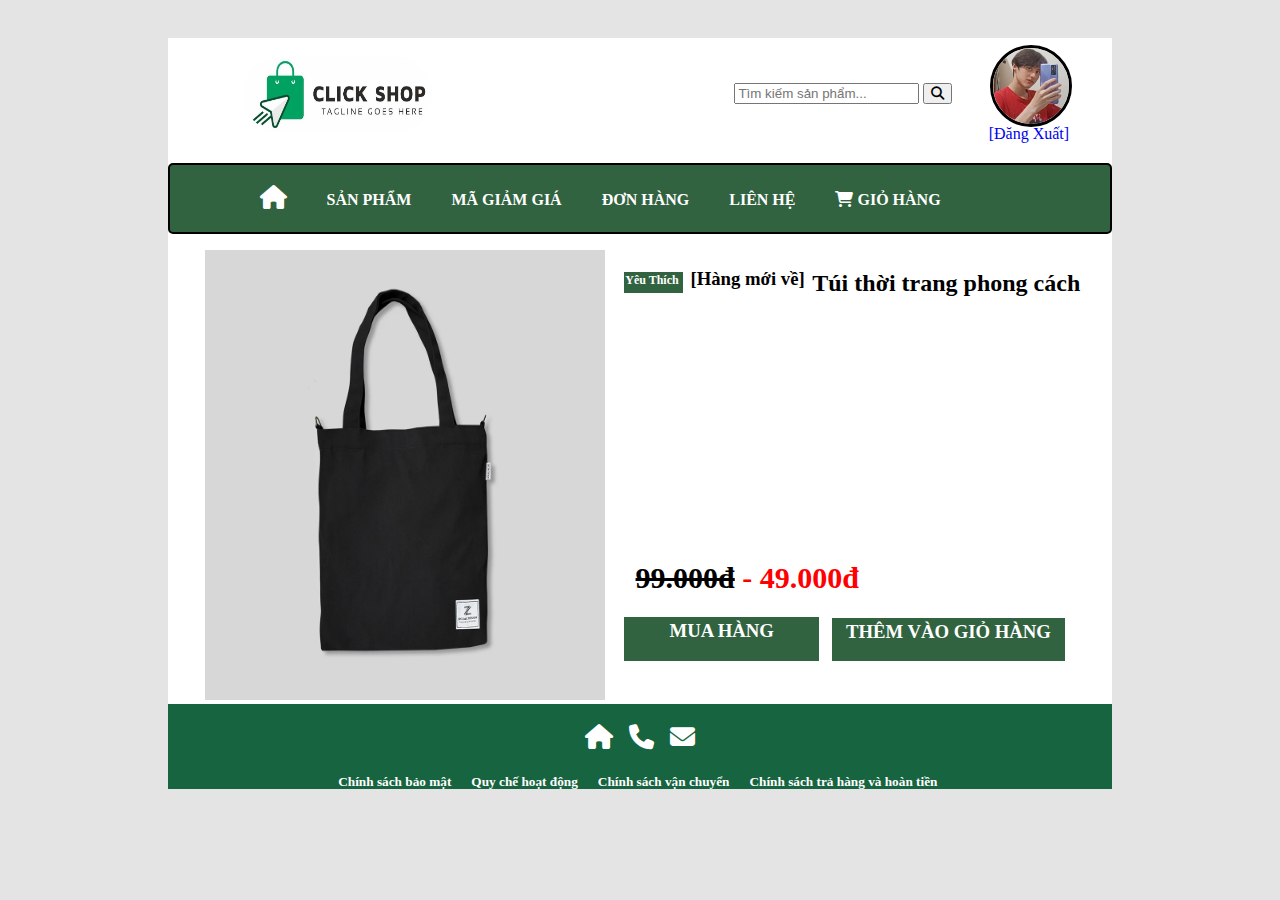
<file: html/sale5.html>
<!DOCTYPE html>
<html>
    <head>
        <title>Shoptify</title>
        <meta charset="utf-8">
        <link rel="stylesheet" href="../css/saleoff.css">
        <link rel="stylesheet" href="https://cdnjs.cloudflare.com/ajax/libs/font-awesome/6.2.0/css/all.min.css">
    </head>
    <body>
        <div class="Noidung">
            <div class="menu">
                <div class="Line1">
                    <img src="../images/logo_home.jpg" class="img1">
                    <form class="search">
                        <input type="text" name="search" placeholder="Tìm kiếm sản phẩm..."/>
                        <button type="submit"><i class="fa fa-search" aria-hidden="true"></i></button>
                    </form>
                    <img src="../images/logo1.jpg" class="logo1">
                    <a href="../index.html" class="dangxuat">[Đăng Xuất]</a>
                </div>
                <ul>
                    <li><h2><a href="../html/Dangnhap.html"><i class="fa-solid fa-house" class="house"></i></a></h2></li>
                    <li class="dropdown">
                        <h4><a class="dropbtn">Sản Phẩm</a></h4>
                        <div class="dropdown-content">
                            <h5><a href="#">Áo Khoác</a></h5>
                            <h5><a href="#">Áo</a></h5>
                            <h5><a href="#">Quần</a></h5>
                            <h5><a href="#">Giày</a></h5>
                            <h5><a href="#">Túi</a></h5>
                            <h5><a href="#">Phụ Kiện</a></h5>
                            <h5><a href="#">Đồ Chơi</a></h5>
                        </div>
                    </li>
                    <li class="dropdown">
                        <h4><a class="dropbtn">Mã Giảm giá</a></h4>
                        <div class="dropdown-content">
                            <h5><a href="#">Săn Mã Giảm Giá</a></h5>
                            <h5><a href="#">Mã Của Tôi</a></h5>
                        </div>
                    </li>
                    <li><h4><a href="#">Đơn Hàng</a></h4></li>
                    <li class="dropdown">
                        <h4><a class="dropbtn">Liên Hệ</a></h4>
                        <div class="dropdown-content">
                            <h5><a href="#">Báo Lỗi</a></h5>
                            <h5><a href="#">Phản Hồi</a></h5>
                            <h5><a href="#">Góp Ý</a></h5>
                        </div>
                    </li>
                    <li><h4><a href="#"><i class="fa-solid fa-cart-shopping"></i> Giỏ Hàng</a></h4></li>
                </ul>
            </div>
            <div class="noidung2">
                <div class="cottrai">
                    <img src="../phukien/túi.webp">
                </div>
                <div class="cotphai">
                    <div class="line1">
                        <h4 class="yeuthich">Yêu Thích</h4><h3>[Hàng mới về]</h3><h2>Túi thời trang phong cách</h2>
                    </div>
                    <div class="line2">
                        <h4 class="sale1">99.000đ</h4>
                        <h4 class="sale2">- 49.000đ</h4>
                    </div>
                    <div class="buy">
                        <a href="#"><h3>MUA HÀNG</h3></a>
                    </div>
                    <div class="add">
                        <a href="#"><h3>THÊM VÀO GIỎ HÀNG</h3></a>
                    </div>
                </div>
            </div>
            <div class="end">
                <div class="end1">
                    <i class="fa-solid fa-house"></i>
                    <i class="fa-solid fa-phone"></i>
                    <i class="fa-solid fa-envelope"></i>
                </div>
                <div class="end2">
                    <h5>Chính sách bảo mật</h5>
                    <h5>Quy chế hoạt động</h5>
                    <h5>Chính sách vận chuyển</h5>
                    <h5>Chính sách trả hàng và hoàn tiền</h5>
                </div>
            </div>
        </div>
    </body>
</html>
</file>
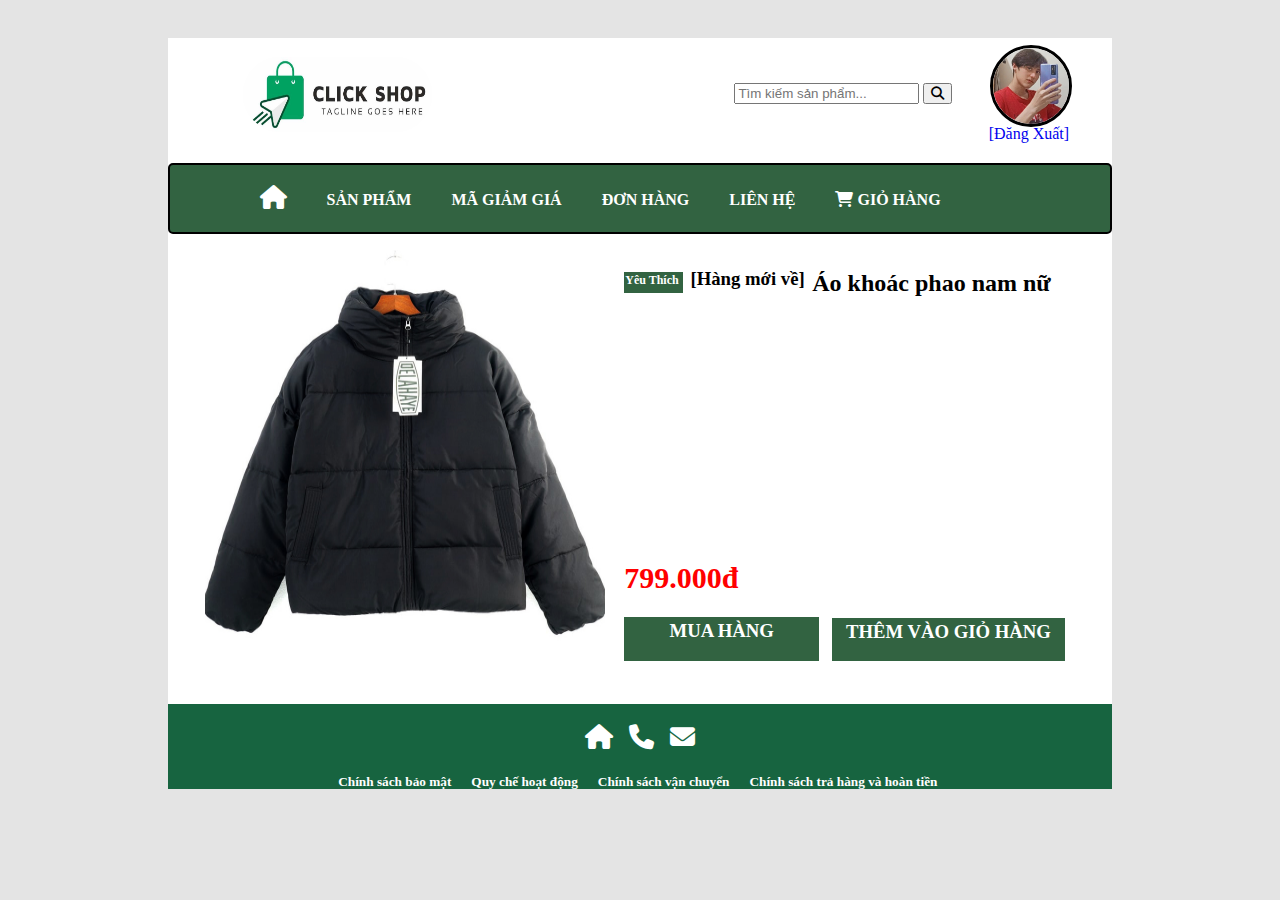
<file: html/sp1.html>
<!DOCTYPE html>
<html>
    <head>
        <title>Shoptify</title>
        <meta charset="utf-8">
        <link rel="stylesheet" href="../css/saleoff.css">
        <link rel="stylesheet" href="https://cdnjs.cloudflare.com/ajax/libs/font-awesome/6.2.0/css/all.min.css">
    </head>
    <body>
        <div class="Noidung">
            <div class="menu">
                <div class="Line1">
                    <img src="../images/logo_home.jpg" class="img1">
                    <form class="search">
                        <input type="text" name="search" placeholder="Tìm kiếm sản phẩm..."/>
                        <button type="submit"><i class="fa fa-search" aria-hidden="true"></i></button>
                    </form>
                    <img src="../images/logo1.jpg" class="logo1">
                    <a href="../index.html" class="dangxuat">[Đăng Xuất]</a>
                </div>
                <ul>
                    <li><h2><a href="../html/Dangnhap.html"><i class="fa-solid fa-house" class="house"></i></a></h2></li>
                    <li class="dropdown">
                        <h4><a class="dropbtn">Sản Phẩm</a></h4>
                        <div class="dropdown-content">
                            <h5><a href="#">Áo Khoác</a></h5>
                            <h5><a href="#">Áo</a></h5>
                            <h5><a href="#">Quần</a></h5>
                            <h5><a href="#">Giày</a></h5>
                            <h5><a href="#">Túi</a></h5>
                            <h5><a href="#">Phụ Kiện</a></h5>
                            <h5><a href="#">Đồ Chơi</a></h5>
                        </div>
                    </li>
                    <li class="dropdown">
                        <h4><a class="dropbtn">Mã Giảm giá</a></h4>
                        <div class="dropdown-content">
                            <h5><a href="#">Săn Mã Giảm Giá</a></h5>
                            <h5><a href="#">Mã Của Tôi</a></h5>
                        </div>
                    </li>
                    <li><h4><a href="#">Đơn Hàng</a></h4></li>
                    <li class="dropdown">
                        <h4><a class="dropbtn">Liên Hệ</a></h4>
                        <div class="dropdown-content">
                            <h5><a href="#">Báo Lỗi</a></h5>
                            <h5><a href="#">Phản Hồi</a></h5>
                            <h5><a href="#">Góp Ý</a></h5>
                        </div>
                    </li>
                    <li><h4><a href="../html/giohang1.html"><i class="fa-solid fa-cart-shopping"></i> Giỏ Hàng</a></h4></li>
                </ul>
            </div>
            <div class="noidung2">
                <div class="cottrai">
                    <img src="../aokhoac/aophaonam.jpg">
                </div>
                <div class="cotphai">
                    <div class="line1">
                        <h4 class="yeuthich">Yêu Thích</h4><h3>[Hàng mới về]</h3><h2>Áo khoác phao nam nữ</h2>
                    </div>
                    <div class="line2">
                        <h4 class="sale2">799.000đ</h4>
                    </div>
                    <div class="buy">
                        <a href="#"><h3>MUA HÀNG</h3></a>
                    </div>
                    <div class="add">
                        <a href="./giohang1.html"><h3>THÊM VÀO GIỎ HÀNG</h3></a>
                    </div>
                </div>
            </div>
            <div class="end">
                <div class="end1">
                    <i class="fa-solid fa-house"></i>
                    <i class="fa-solid fa-phone"></i>
                    <i class="fa-solid fa-envelope"></i>
                </div>
                <div class="end2">
                    <h5>Chính sách bảo mật</h5>
                    <h5>Quy chế hoạt động</h5>
                    <h5>Chính sách vận chuyển</h5>
                    <h5>Chính sách trả hàng và hoàn tiền</h5>
                </div>
            </div>
        </div>
    </body>
</html>
</file>
<file: style.css>
body{
    width: 25cm;
    height: auto;
    margin: 0 auto;
    background-color: rgb(228, 228, 228);

}
.Noidung{
    background-color: rgb(255, 255, 255);
    margin-top: 1cm;
    height: 21cm;
}

.Line1{
    display: flex;
}
.search{
    margin: 1.2cm 0cm 0cm 8cm;
}
.logo1{
    width: 2cm;
    height: 2cm;
    border: 3px solid black;
    border-radius: 3cm;
    margin: 0.2cm 0cm 0cm 1cm;
    transition: 1s;
}
.logo1:hover{
    transform: scale(1.2);
}
.dangxuat{
    margin: 2.3cm 0cm 0cm -2.2cm;
    text-decoration: none;
}
ul li h2, .house{
    margin-top: 15px;
}
.img1{
    width: 5cm;
    height: 2cm;
    margin: 0cm 0cm 0cm 2cm;
    border-radius: 1cm;
    margin-top: 0.5cm;
}
ul{
    list-style-type:none;
    text-transform: uppercase;
    margin-top: 20px;
    padding: 0px 70px;
    overflow: hidden;
    background-size: 100%;
    background-color: rgb(50, 99, 65);
    border: 2px solid rgb(0, 0, 0);
    border-radius: 5px;
    background-attachment: fixed;
    flex-wrap: nowrap;
}
li{
    float:left;
    padding: 0 auto;
    margin-top: 5px;
}
li a, .dropbtn{
    color: white;
    padding: 20px 20px;
    text-align: center;
    text-decoration: none;
}
li a:hover, .dropdown:hover .dropbtn{
    background-color: rgb(255, 253, 140);
    color: rgb(0, 0, 0);
    border: 2px solid white;
    border-radius: 5px;
    padding: 1px 18px;
    overflow: hidden;
}
li.dropdown{
    display: inline-block;
}
.dropdown-content{
    float: left;
    display: none;
    position: absolute;
    
    background-color: rgb(107, 107, 107);
    border: 2px solid white;
    border-radius: 5px;
    min-width: 100px;
    height: auto;
    box-shadow: 0px 8px 16px 0px rgb(23, 100, 64);   
}
.dropdown:hover .dropdown-content{
    display: block;
}

.mustlogin{
    text-align: center;
    margin: 5cm 0 0 0;
    color: darkgray;
}
.mustlg{
    text-decoration: none;
    color: rgb(42, 65, 165);
}
</file>
<file: css/dangnhap.css>
body{
    width: 25cm;
    height: auto;
    margin: 0 auto;
    background-color: rgb(228, 228, 228);

}
.Noidung{
    background-color: rgb(255, 255, 255);
    margin-top: 1cm;
    height: auto;
}

.Line1{
    display: flex;
}
.search{
    margin: 1.2cm 0cm 0cm 8cm;
}
.logo1{
    width: 2cm;
    height: 2cm;
    border: 3px solid black;
    border-radius: 3cm;
    margin: 0.2cm 0cm 0cm 1cm;
    transition: 1s;
}
.logo1:hover{
    transform: scale(1.2);
}
.dangxuat{
    margin: 2.3cm 0cm 0cm -2.2cm;
    text-decoration: none;
}
ul li h2, .house{
    margin-top: 15px;
}
.img1{
    width: 5cm;
    height: 2cm;
    margin: 0cm 0cm 0cm 2cm;
    border-radius: 1cm;
    margin-top: 0.5cm;
}
ul{
    list-style-type:none;   /*xoa cac dau cham cua ham ul*/
    text-transform: uppercase;
    margin-top: 20px;
    padding: 0px 70px;
    overflow: hidden;   /*Noi dung thanh menu se xuat hien*/
    background-size: 100%;
    background-color: rgb(50, 99, 65);
    border: 2px solid rgb(0, 0, 0);
    border-radius: 5px;
    background-attachment: fixed;   /*Xác định thành phần nền được cố định hoặc cuộn so với trang*/
    flex-wrap: nowrap;  /*Khong duoc xuong dong*/
}
li{
    float:left;
    padding: 0 auto;
    margin-top: 5px;
}
li a, .dropbtn{
    color: white;
    padding: 20px 20px;
    text-align: center;
    text-decoration: none;
}
li a:hover, .dropdown:hover .dropbtn{
    background-color: rgb(255, 253, 140);
    color: rgb(0, 0, 0);
    border: 2px solid white;
    border-radius: 5px;
    padding: 1px 18px;
    overflow: hidden;   /*Khi chiều cao của box không đủ chứa text, thì text bị tràn sẽ được dấu đi.*/
}
li.dropdown{
    display: inline-block;
}
.dropdown-content{
    float: left;
    display: none;  /*an menu xuat hien*/
    position: fixed; /*di chuyển một phần tử nào đó mà không ảnh hưởng đến bố cục của website*/
    
    background-color: rgb(107, 107, 107);
    border: 2px solid white;
    border-radius: 5px;
    min-width: 100px;
    height: auto;
    box-shadow: 0px 8px 16px 0px rgb(23, 100, 64);   
}
.dropdown:hover .dropdown-content{
    display: block; /*cho menu duoc mo xuong*/
}

.noidung2{
    width: 25cm;
    height: auto;
    margin: 0 auto;
    display: flex;
}

.cottrai{
    float: left;
    margin-left: 1cm;
    width: 17cm;
}
.cotphai{
    float: right;
    width: 8cm;
}
.pic1{
    width: 99%;
    height: 80%;
    transition: 1s;
}
.pic1:hover{
    transform: scale(1.1);
    opacity: 50%;
}
.pic2{
    width: 90%;
    height: 40%;
    transition: 1s;
}
.pic2:hover{
    transform: scale(1.1);
    opacity: 50%;
}
.pic3{
    width: 90%;
    height: 40%;
    transition: 1s;
}
.pic3:hover{
    transform: scale(1.1);
    opacity: 50%;
}

.saleoff{
    width: auto;
    height: 0.5cm;
    border: 2px solid rgb(50, 99, 65);
    background-color: rgb(50, 99, 65);
    text-align: center;
    padding: 10px 10px;
    color: white;
    font-weight: bold;
    font-size: 18px;
    font-family: Arial, Helvetica, sans-serif;
}
.giam{
    text-decoration: none;
    border: none;
}
.sanpham{
    display: flex;
}
div.noidung3 div.sanpham div img{
    width: 170px;
    height: 210px;
}
div.noidung3 div.sanpham{
    padding: 10px 10px;
}
div.noidung3 div.sanpham div{
    border: 1px solid black;
    border-radius: 8px;
    padding: 0 5px;
    transition: 1s;
}
div.noidung3 div.sanpham div:hover{
    transform: scale(1.05);
    opacity: 50%;
}
.gia{
    width: auto;
    height: 1.5cm;
    border: none !important;
    display: flex;

}
.sale1{
    text-decoration-line: line-through;
    margin-right: 0.2cm;
    margin-left: 0.3cm;
}
.sale2{
    color: red;
}

.sanpham2{
    margin-left: 0cm;
    margin-right: 0cm;
}
div.noidung4 ul.sanpham2 li img{
    width: 190px;
    height: 210px;
    padding: 10px 10px;
    margin-left: -0.2cm;
    margin-right: 0.3cm;
}
div.noidung4 ul.sanpham2 li{
    margin-top: 0.5cm;
    border: 1px solid rgb(255, 255, 255);
    border-radius: 8px;
    margin: 0px 0px 20px 25px;
    transition: 1s;
}
div.noidung4 ul.sanpham2 li:hover{
    transform: scale(1.1);
}
.gia2{
    color: white;
    text-align: center;
}
.end{
    background-color: rgb(23, 100, 64);
}
.end2{
    display: flex;
    width: auto;
    height: 1cm;
    color: white;
}
.end1{
    text-align: center;
    font-size: 25px;
    color: white;
    padding: 20px 0px 0px 0px;
}
.end1 i{
    padding: 0px 5px;
}
div div.end2{
    margin-left: 17%;
}
h5{
    padding: 0 10px;
}
</file>
<file: css/dnfb.css>
body{
    width: 25cm;
    height: auto;
    margin: 0 auto;
    background-color: rgb(228, 228, 228);

}
.Noidung{
    background-color: rgb(255, 255, 255);
    margin-top: 1cm;
    width: 400px;
    height: 400px;
    
}
.dongy{
    width: 250px;
    height: 400px;
    padding: 10px 10px;
    margin: 0 auto;
}
.logo1{
    width: 400px;
    height: 150px;
    margin: -0.2cm 0cm 0cm -1.98cm;
}
.logo2{
    width: 5cm;
    height: 5cm;
    border: 1px solid black;
    border-radius: 6cm;
    display: block;
    margin: 0 auto;
    margin-top: 0cm;
}
.tucach{
    width: 400px;
    height: 40px;
    padding: 0cm 0cm 0.65cm 0cm;
    background: rgb(32, 84, 180);
    border: 1px solid rgb(32, 84, 180);
    text-align: center;
    margin: 1.35cm 0cm 0cm -2cm;

}
div, .tucach a{
    margin: 0 auto;
}
.change0{
    text-decoration: none;
    color: aliceblue;
}
</file>
<file: css/saleoff.css>
body{
    width: 25cm;
    height: auto;
    margin: 0 auto;
    background-color: rgb(228, 228, 228);

}
.Noidung{
    background-color: rgb(255, 255, 255);
    margin-top: 1cm;
    height: auto;
}

.Line1{
    display: flex;
}
.search{
    margin: 1.2cm 0cm 0cm 8cm;
}
.logo1{
    width: 2cm;
    height: 2cm;
    border: 3px solid black;
    border-radius: 3cm;
    margin: 0.2cm 0cm 0cm 1cm;
    transition: 1s;
}
.logo1:hover{
    transform: scale(1.2);
}
.dangxuat{
    margin: 2.3cm 0cm 0cm -2.2cm;
    text-decoration: none;
}
ul li h2, .house{
    margin-top: 15px;
}
.img1{
    width: 5cm;
    height: 2cm;
    margin: 0cm 0cm 0cm 2cm;
    border-radius: 1cm;
    margin-top: 0.5cm;
}
ul{
    list-style-type:none;   /*xoa cac dau cham cua ham ul*/
    text-transform: uppercase;
    margin-top: 20px;
    padding: 0px 70px;
    overflow: hidden;   /*Noi dung thanh menu se xuat hien*/
    background-size: 100%;
    background-color: rgb(50, 99, 65);
    border: 2px solid rgb(0, 0, 0);
    border-radius: 5px;
    background-attachment: fixed;   /*Xác định thành phần nền được cố định hoặc cuộn so với trang*/
    flex-wrap: nowrap;  /*Khong duoc xuong dong*/
}
li{
    float:left;
    padding: 0 auto;
    margin-top: 5px;
}
li a, .dropbtn{
    color: white;
    padding: 20px 20px;
    text-align: center;
    text-decoration: none;
}
li a:hover, .dropdown:hover .dropbtn{
    background-color: rgb(255, 253, 140);
    color: rgb(0, 0, 0);
    border: 2px solid white;
    border-radius: 5px;
    padding: 1px 18px;
    overflow: hidden;   /*Khi chiều cao của box không đủ chứa text, thì text bị tràn sẽ được dấu đi.*/
}
li.dropdown{
    display: inline-block;
}
.dropdown-content{
    float: left;
    display: none;  /*an menu xuat hien*/
    position: fixed; /*di chuyển một phần tử nào đó mà không ảnh hưởng đến bố cục của website*/
    
    background-color: rgb(107, 107, 107);
    border: 2px solid white;
    border-radius: 5px;
    min-width: 100px;
    height: auto;
    box-shadow: 0px 8px 16px 0px rgb(23, 100, 64);   
}
.dropdown:hover .dropdown-content{
    display: block; /*cho menu duoc mo xuong*/
}
.noidung2{
    width: 25cm;
    height: auto;
    margin: 0 auto;
    display: flex;
}
.cottrai{
    float: left;
    margin-left: 1cm;
    width: 400px;
}
.cottrai img{
    width: 400px;
    height: 450px;
}
.cotphai{
    float: right;
    width: 14cm;
    margin-left: 0.5cm;
}
.line1{
    display: flex;
}
.yeuthich{
    border: 1px solid rgb(50, 99, 65);
    background-color: rgb(50, 99, 65);
    font-size: 12px;
    margin-top: 0.6cm;
    margin-right: 0.2cm;
    width: 1.5cm;
    height: 0.5cm;
    color: white;
}
div.cotphai div.line1 h2{
    margin-left: 0.2cm;
}
.cotphai div.line2{
    display: flex;
    font-size: 30px;
    width: 7.5cm;
    height: 1.5cm;
    margin-top: 50%;
}

.sale1{
    text-decoration-line: line-through;
    margin-right: 0.2cm;
    margin-left: 0.3cm;
    margin-top: -0.0001cm;
}
.sale2{
    color: red;
    margin-top: -0.0001cm;
}
.buy{
    border: 3px solid rgb(50, 99, 65);
    background-color: rgb(50, 99, 65);
    width: 5cm;
    height: 1cm;
}
.buy h3{
    text-align: center;
    margin: auto 0;
}
.buy a{
    text-decoration: none;
    color: white;
}
.add a{
    text-decoration: none;
    color: white;
}
.add{
    border: 3px solid rgb(50, 99, 65);
    background-color: rgb(50, 99, 65);
    width: 6cm;
    height: 1cm;
    margin-left: 5.5cm;
    margin-top: -1.15cm;
    margin-bottom: 0.5cm;
}
.add h3{
    text-align: center;
    margin: auto 0;
}

.end{
    background-color: rgb(23, 100, 64);
}
.end2{
    display: flex;
    width: auto;
    height: 1cm;
    color: white;
}
.end1{
    text-align: center;
    font-size: 25px;
    color: white;
    padding: 20px 0px 0px 0px;
}
.end1 i{
    padding: 0px 5px;
}
div div.end2{
    margin-left: 17%;
}
h5{
    padding: 0 10px;
}
</file>
